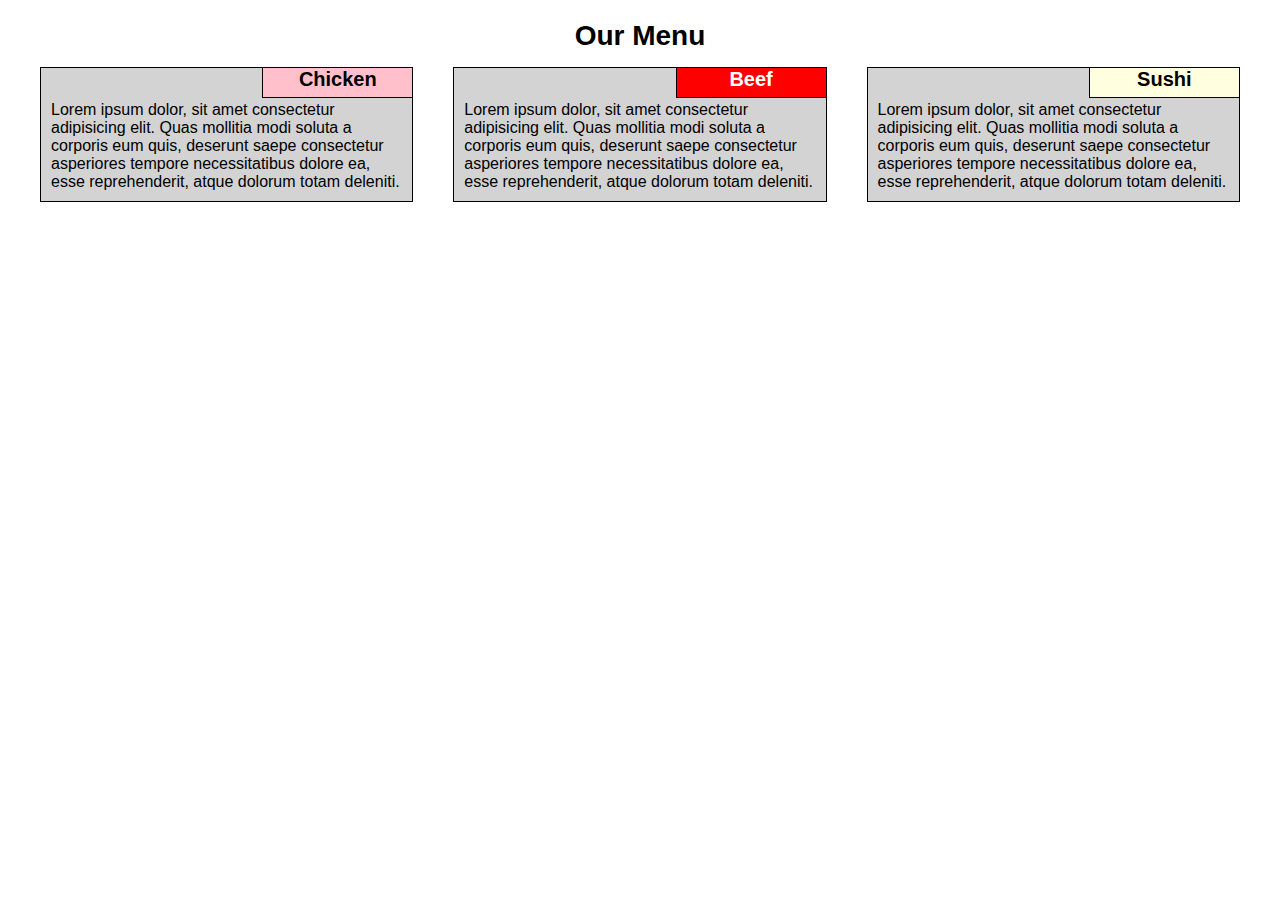
<file: module2-solution/index.html>
<!DOCTYPE html>
<html lang="en">

<head>
    <meta charset="UTF-8">
    <meta http-equiv="X-UA-Compatible" content="IE=edge">
    <meta name="viewport" content="width=device-width, initial-scale=1.0">
    <title>Document</title>
    <link rel="stylesheet" href="css/style.css">
</head>

<body>
    <h1>Our Menu</h1>

    <div class="row">
        <div class="col-lg-4 col-md-6">
            <section id="one">
                <section class="title">Chicken</section>
                <p>
                    Lorem ipsum dolor, sit amet consectetur adipisicing elit. Quas mollitia modi soluta a corporis eum
                    quis,
                    deserunt saepe consectetur asperiores tempore necessitatibus dolore ea, esse reprehenderit, atque
                    dolorum totam deleniti.
                </p>
            </section>
        </div>

        <div class="col-lg-4 col-md-6">
            <section id="two">
                <section class="title">Beef</section>
                <p>
                    Lorem ipsum dolor, sit amet consectetur adipisicing elit. Quas mollitia modi soluta a corporis eum
                    quis,
                    deserunt saepe consectetur asperiores tempore necessitatibus dolore ea, esse reprehenderit, atque
                    dolorum totam deleniti.
                </p>
            </section>
        </div>

        <div class="col-lg-4 col-md-12">
            <section id="three">
                <section class="title">Sushi</section>
                <p>
                    Lorem ipsum dolor, sit amet consectetur adipisicing elit. Quas mollitia modi soluta a corporis eum
                    quis,
                    deserunt saepe consectetur asperiores tempore necessitatibus dolore ea, esse reprehenderit, atque
                    dolorum totam deleniti.
                </p>
            </section>
        </div>
    </div>
</body>

</html>
</file>
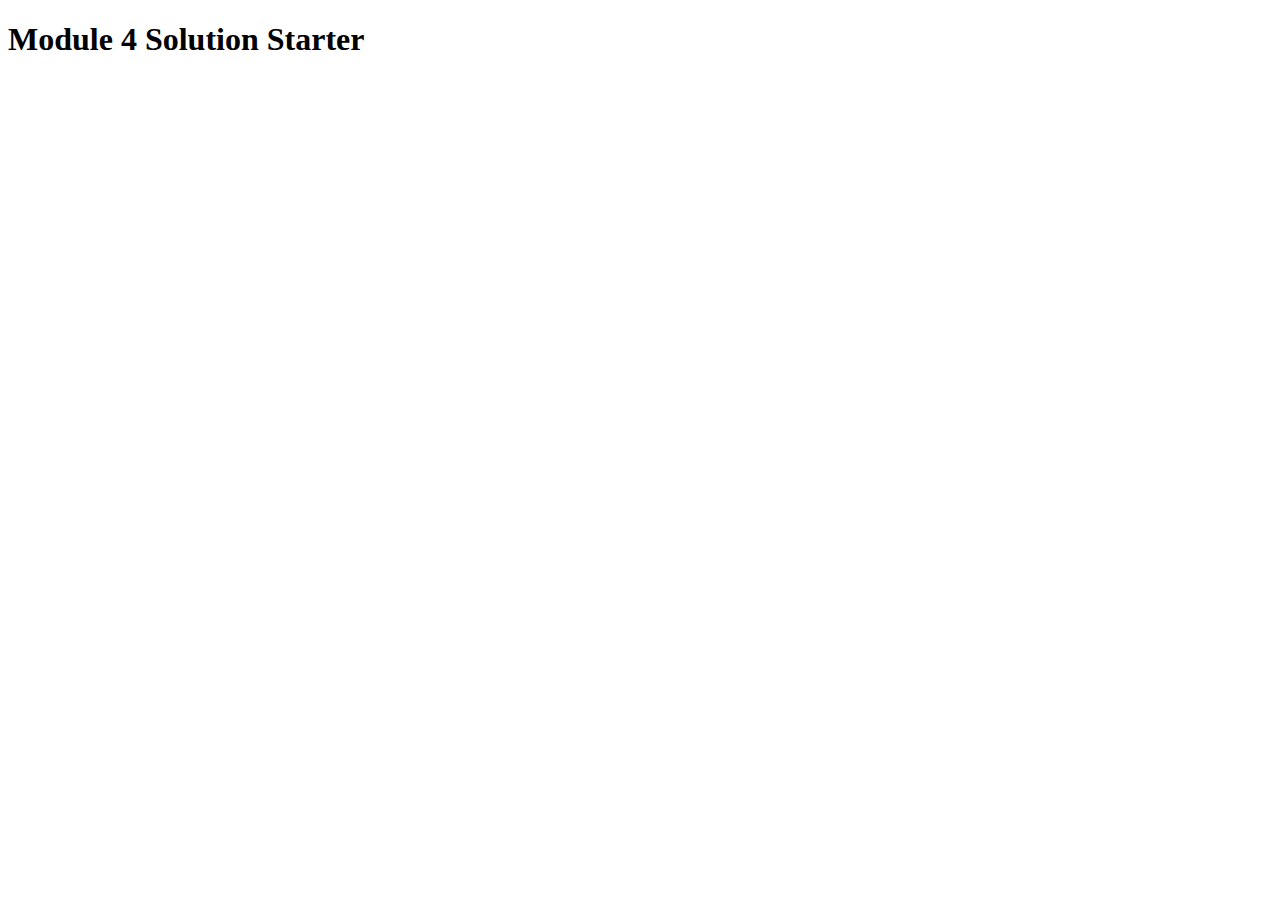
<file: module4-solution/index.html>
<!DOCTYPE html>
<html>

<head>
  <meta charset="utf-8">
  <title>Module 4 Solution Starter</title>
  <script>
    var names = []; // DO NOT REMOVE
  </script>
  <script src="SpeakHello.js"></script>
  <script src="SpeakGoodBye.js"></script>
  <script src="script.js"></script>
</head>

<body>
  <h1>Module 4 Solution Starter</h1>
</body>

</html>
</file>
<file: module2-solution/css/style.css>
/********** Base styles **********/
* {
    box-sizing: border-box;
    padding: 0;
    margin: 0;
}

body {
    padding: 20px;
    font-size: medium;
    font-family: Verdana, Geneva, Tahoma, sans-serif;
}

h1 {
    font-size: 1.75em;
    margin-bottom: 15px;
    text-align: center;
}

/* Simple Responsive Framework. */
.row {
    width: 100%;
}

.row>div {
    padding: 0 20px 10px 20px;
}

.row>div>section {
    position: relative;
    width: 100%;

    border: 1px solid black;
    background-color: lightgrey;
}

.row p {
    padding: 33px 10px 10px 10px;
}

.title {
    width: 150px;
    height: 30px;
    border-left: 1px solid black;
    border-bottom: 1px solid black;
    text-align: center;
    font-weight: bold;
    font-size: 1.25em;

    position: absolute;
    right: 0;
}

#one .title {
    background-color: pink;
}

#two .title {
    background-color: red;
    color: white;
}

#three .title {
    background-color: lightyellow;
}

/********** Large devices only **********/
@media (min-width: 992px) {

    .col-lg-1,
    .col-lg-2,
    .col-lg-3,
    .col-lg-4,
    .col-lg-5,
    .col-lg-6,
    .col-lg-7,
    .col-lg-8,
    .col-lg-9,
    .col-lg-10,
    .col-lg-11,
    .col-lg-12 {
        float: left;
    }

    .col-lg-1 {
        width: 8.33%;
    }

    .col-lg-2 {
        width: 16.66%;
    }

    .col-lg-3 {
        width: 25%;
    }

    .col-lg-4 {
        width: 33.33%;
    }

    .col-lg-5 {
        width: 41.66%;
    }

    .col-lg-6 {
        width: 50%;
    }

    .col-lg-7 {
        width: 58.33%;
    }

    .col-lg-8 {
        width: 66.66%;
    }

    .col-lg-9 {
        width: 74.99%;
    }

    .col-lg-10 {
        width: 83.33%;
    }

    .col-lg-11 {
        width: 91.66%;
    }

    .col-lg-12 {
        width: 100%;
    }
}

/********** Medium devices only **********/
@media (min-width: 768px) and (max-width: 991px) {

    .col-md-1,
    .col-md-2,
    .col-md-3,
    .col-md-4,
    .col-md-5,
    .col-md-6,
    .col-md-7,
    .col-md-8,
    .col-md-9,
    .col-md-10,
    .col-md-11,
    .col-md-12 {
        float: left;
    }

    .col-md-1 {
        width: 8.33%;
    }

    .col-md-2 {
        width: 16.66%;
    }

    .col-md-3 {
        width: 25%;
    }

    .col-md-4 {
        width: 33.33%;
    }

    .col-md-5 {
        width: 41.66%;
    }

    .col-md-6 {
        width: 50%;
    }

    .col-md-7 {
        width: 58.33%;
    }

    .col-md-8 {
        width: 66.66%;
    }

    .col-md-9 {
        width: 74.99%;
    }

    .col-md-10 {
        width: 83.33%;
    }

    .col-md-11 {
        width: 91.66%;
    }

    .col-md-12 {
        width: 100%;
    }
}
</file>
